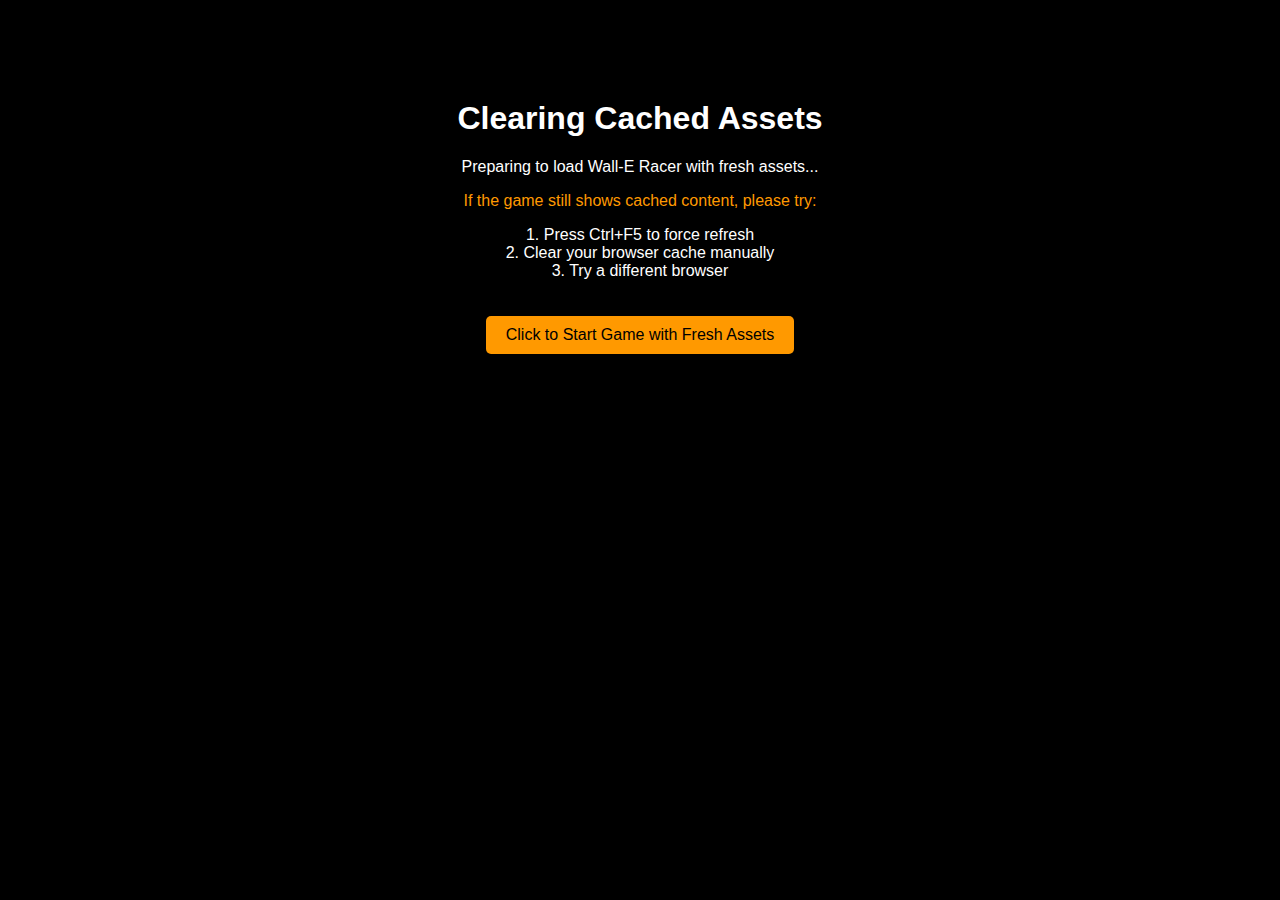
<file: cache_clear.html>
<!DOCTYPE html>
<html>
<head>
    <title>Cache Clearing</title>
    <meta http-equiv="Cache-Control" content="no-cache, no-store, must-revalidate">
    <meta http-equiv="Pragma" content="no-cache">
    <meta http-equiv="Expires" content="0">
    <script>
        // More aggressive cache clearing function
        function clearCacheAndRedirect() {
            // Try to clear application cache
            if (window.applicationCache) {
                try {
                    window.applicationCache.swapCache();
                } catch(e) {
                    console.log("Application cache swap failed, but that's okay");
                }
            }
            
            // Generate a truly unique timestamp with random component
            const timestamp = new Date().getTime() + '-' + Math.random().toString(36).substring(2, 15);
            
            // Force reload main page with strong cache-busting parameters
            const gameUrl = 'Solution/subwaste_surfer.html?nocache=' + timestamp + '&force=true&random=' + Math.random();
            
            // Log the redirect for debugging
            console.log("Redirecting to: " + gameUrl);
            
            // Clear session storage to prevent state persistence issues
            sessionStorage.clear();
            
            // Set cache control headers via fetch before redirecting
            fetch(gameUrl, {
                method: 'GET',
                headers: {
                    'Cache-Control': 'no-cache, no-store, must-revalidate',
                    'Pragma': 'no-cache',
                    'Expires': '0'
                }
            }).then(() => {
                window.location.href = gameUrl;
            }).catch(() => {
                // If fetch fails, redirect anyway
                window.location.href = gameUrl;
            });
        }
    </script>
</head>
<body style="background-color: black; color: white; font-family: Arial; text-align: center; margin-top: 100px;">
    <h1>Clearing Cached Assets</h1>
    <p>Preparing to load Wall-E Racer with fresh assets...</p>
    <p style="color: #ff9900;">If the game still shows cached content, please try:</p>
    <ul style="list-style-type: none; padding: 0;">
        <li>1. Press Ctrl+F5 to force refresh</li>
        <li>2. Clear your browser cache manually</li>
        <li>3. Try a different browser</li>
    </ul>
    <button onclick="clearCacheAndRedirect()" style="padding: 10px 20px; font-size: 16px; margin-top: 20px; background-color: #ff9900; color: black; border: none; border-radius: 5px; cursor: pointer;">
        Click to Start Game with Fresh Assets
    </button>
    <script>
        // Auto-redirect after a short delay
        setTimeout(clearCacheAndRedirect, 1500);
    </script>
</body>
</html>
</file>
